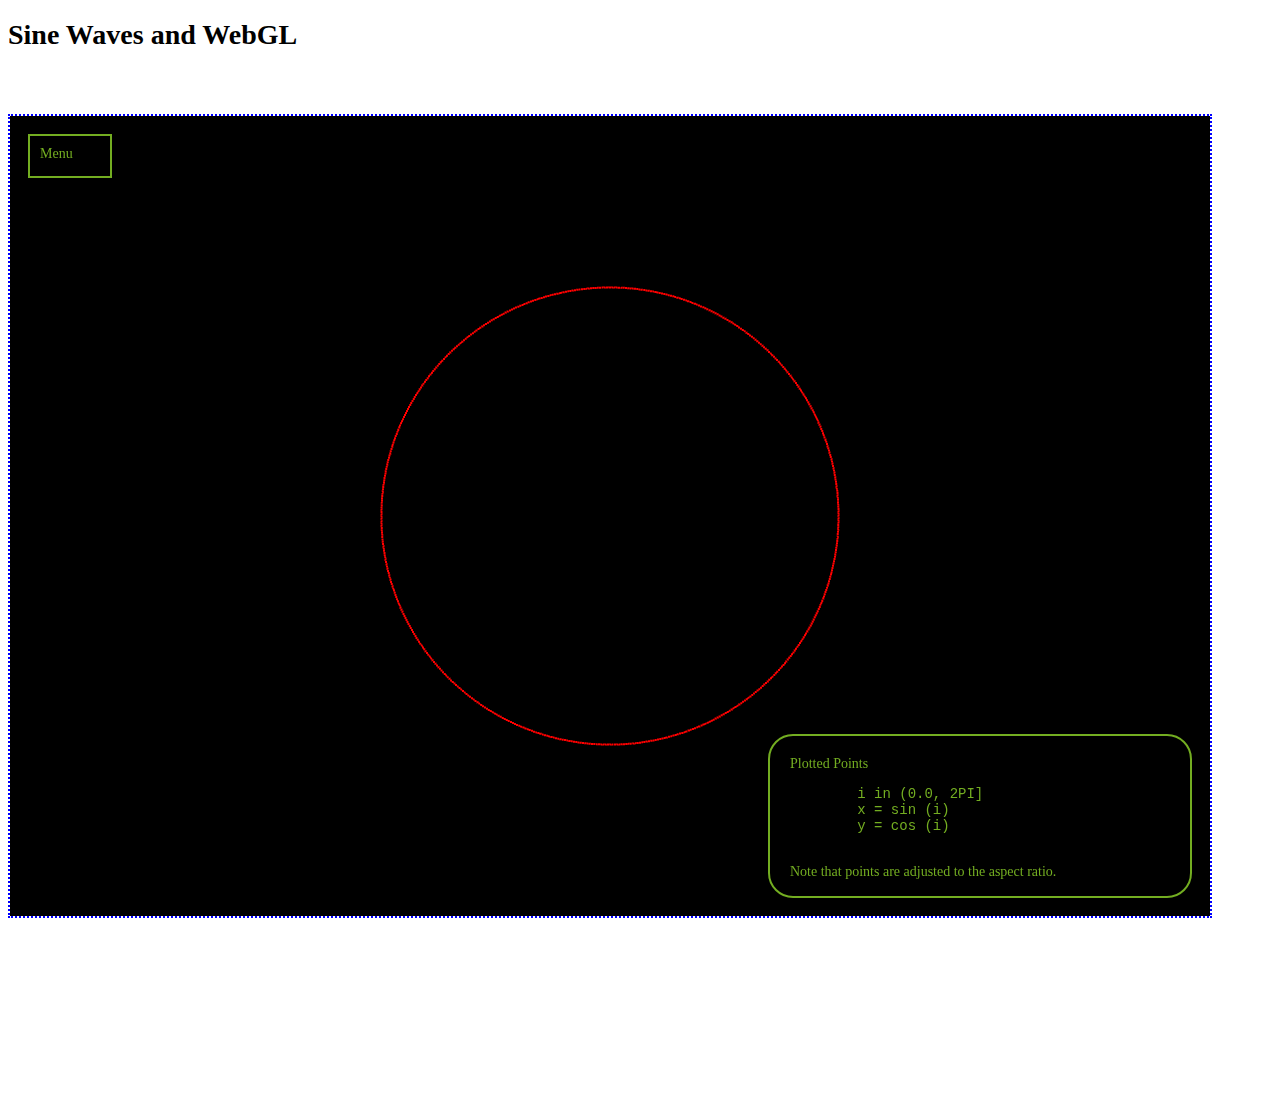
<file: index.html>
<!DOCTYPE html>
<html>
<head>
<title id="page-title-id"> WebGL</title>
<style type="text/css">
canvas {border: 2px dotted blue;}
</style>
<link rel="stylesheet" type="text/css" href="css/main.css">
<script data-main="js/main" src="js/require.js"></script>
</head>
<body>
	<h1 id="page-heading-id" class="page-heading"></h1>
	<div id="main-menu-id" class="main-menu-box">
		<span>Menu</span>
		<div id="floating-menu-id" class="floating-menu"></div>
	</div>
	<div id="page-content-id" class="page-content">
		<canvas id="canvas-element-id" width="1200" height="800">
			Your browser does not support HTML5
		</canvas>
		<div id="floating-content-box-id" class="floating-content-box"></div>
	</div>
	<div id="extended-content-id" class="extended-content"></div>
</body>
</html>
</file>
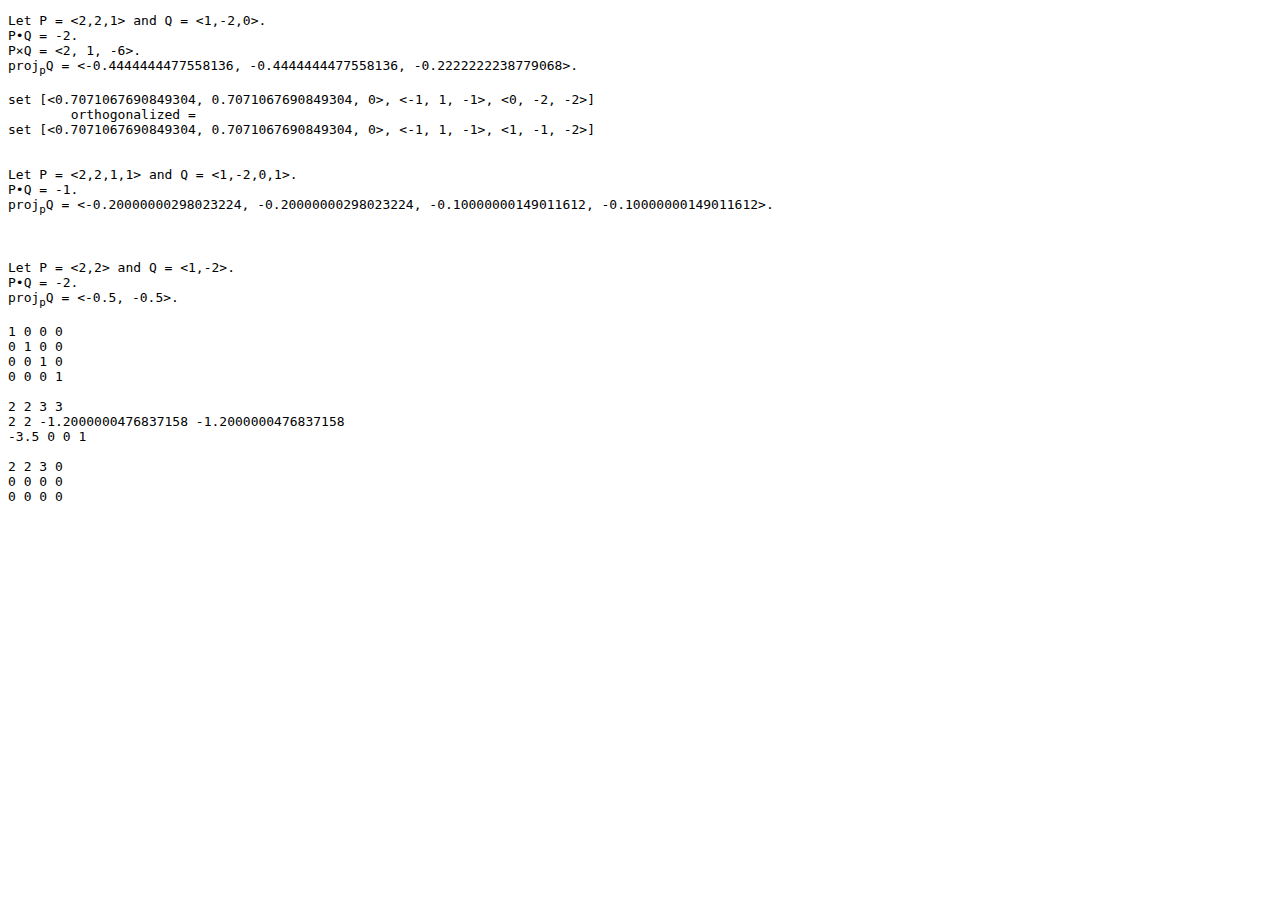
<file: tests.html>
<!DOCTYPE html>
<html>
<head>
<title id="page-title-id"> WebGL</title>
<style type="text/css">
canvas {border: 2px dotted blue;}
</style>
<script data-main="js/tests" src="js/require.js"></script>
</head>
<body>
	<div id="test-content-id"></div>
</body>
</html>
</file>
<file: css/main.css>
body {
	font-size: 14px;
}	

.floating-content-box {
	border-radius: 25px;
	border: 2px solid #73AD21;
	color: #73AD21;
	padding: 20px;
	width: 380px;
	height: 120px;
}

.main-menu-box {
	border: 2px solid #73AD21;
	color: #73AD21;
	padding: 10px;
	width: 60px;
	height: 20px;
}

.floating-menu {
	position: relative;
}

.floating-menu ul {
	list-style-type: none;
}

.floating-menu li {
	list-style-type: none;
	width: 140px;
	height: 20px;
	border: 2px solid #73AD21;
	color: #73AD21;
	padding: 10px;
	display: none;
	background-color: black;
	
}
</file>
